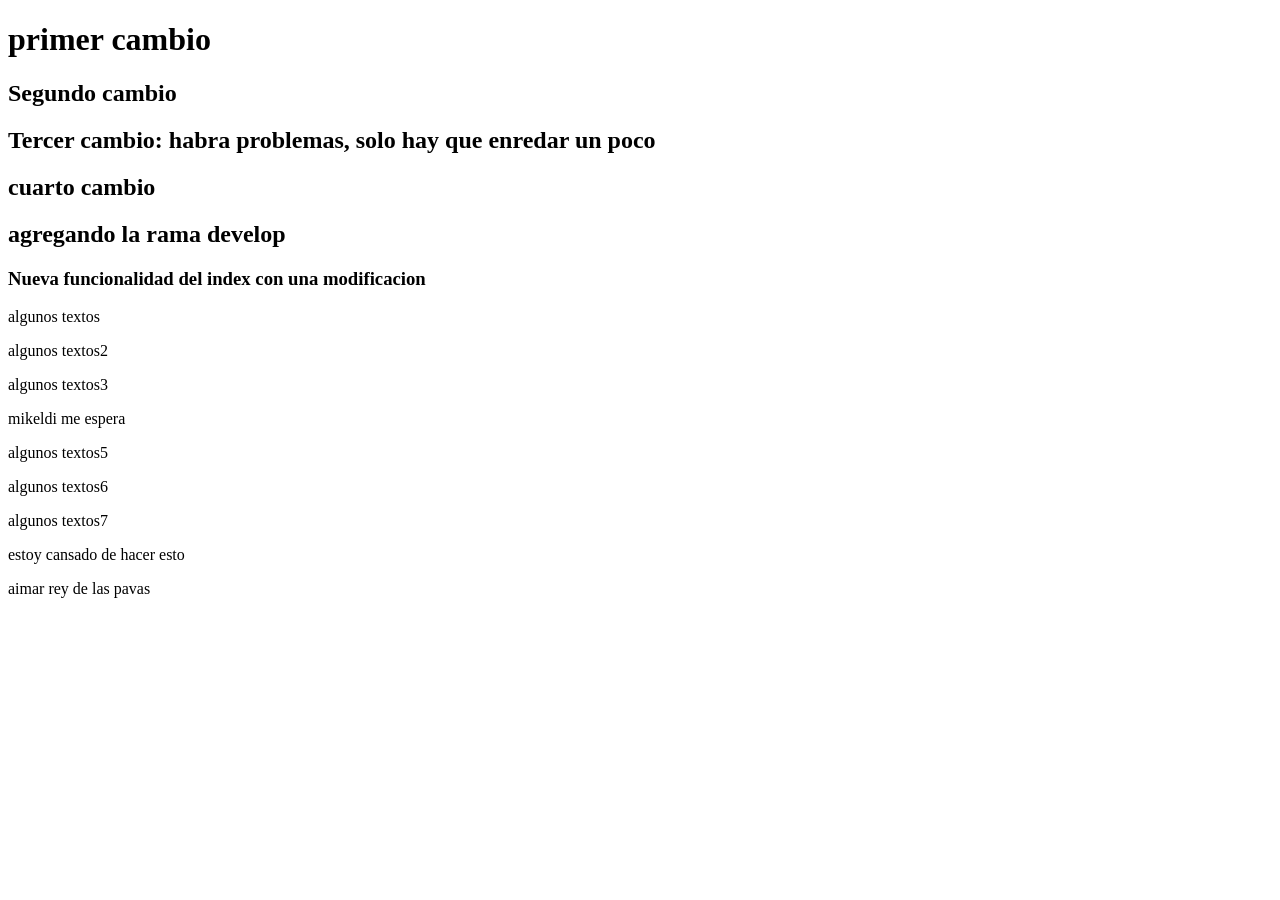
<file: index.html>
<!DOCTYPE html>
<html lang="en">
<head>
    <meta charset="UTF-8">
    <meta name="viewport" content="width=device-width, initial-scale=1.0">
    <title>Document</title>
</head>
<body>
    <h1>primer cambio</h1>

    <h2>Segundo cambio</h2>

    <h2>Tercer cambio: habra problemas, solo hay que enredar un poco</h2>

    <h2>cuarto cambio</h2>

    <h2>agregando la rama develop</h2>
    <h3>Nueva funcionalidad del index con una modificacion</h3>

    <p>algunos textos</p>
    <p>algunos textos2</p>
    <p>algunos textos3</p>
    <p>mikeldi me espera</p>
    <p>algunos textos5</p>
    <p>algunos textos6</p>
    <p>algunos textos7</p>

    <p>estoy cansado de hacer esto</p>

    <p>aimar rey de las pavas</p>
</body>
</html>
</file>
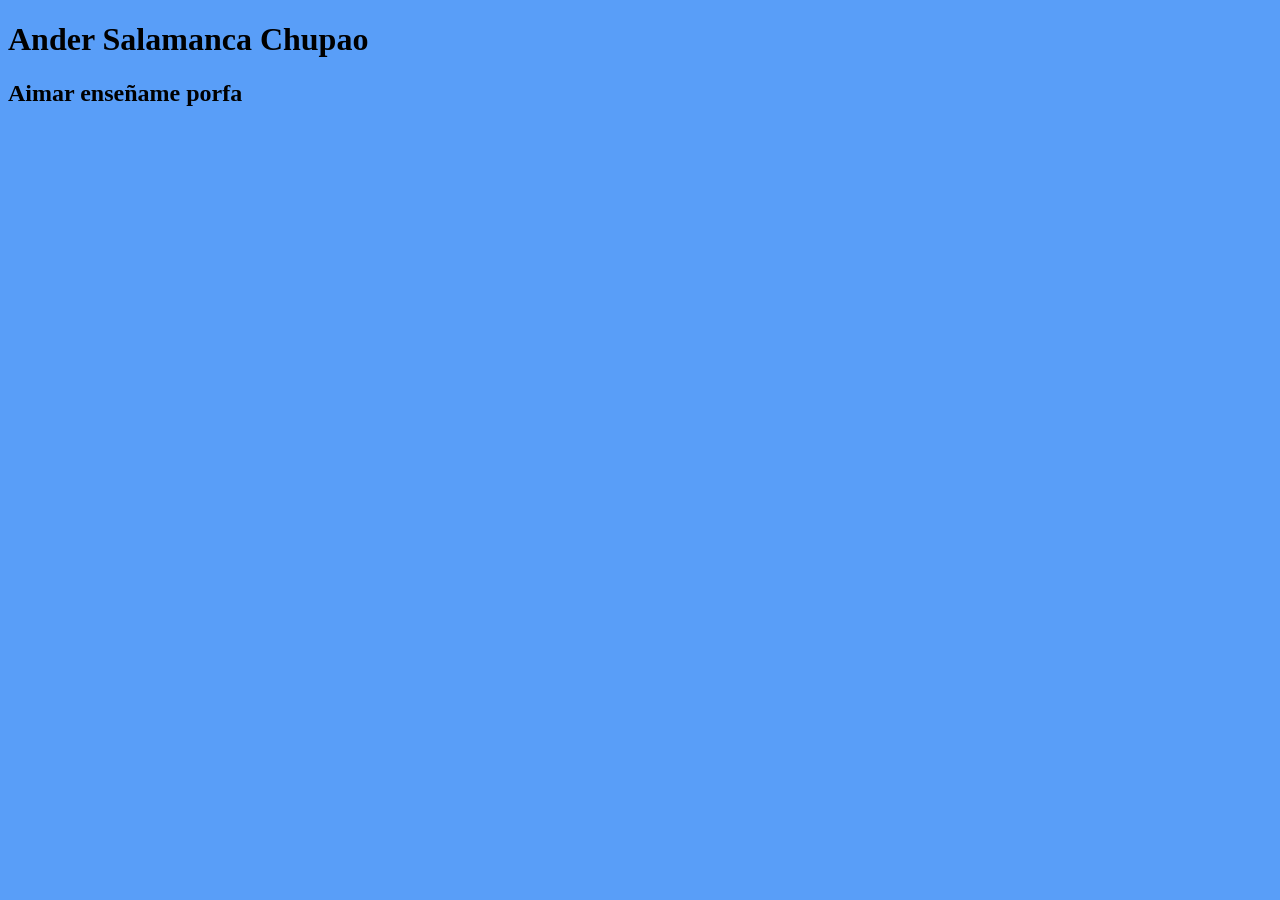
<file: repoejercicio/index.html>
<!DOCTYPE html>
<html lang="en">
<head>
    <meta charset="UTF-8">
    <meta name="viewport" content="width=device-width, initial-scale=1.0">
    <link rel="stylesheet" href="estilos/style.css">
    <title>Document</title>
</head>
<body>
    <h1>Ander Salamanca Chupao</h1>

    <h2>Aimar enseñame porfa</h2>
</body>
</html>
</file>
<file: repoejercicio/estilos/style.css>
body{
    background-color: rgb(89, 158, 248);
}
</file>
